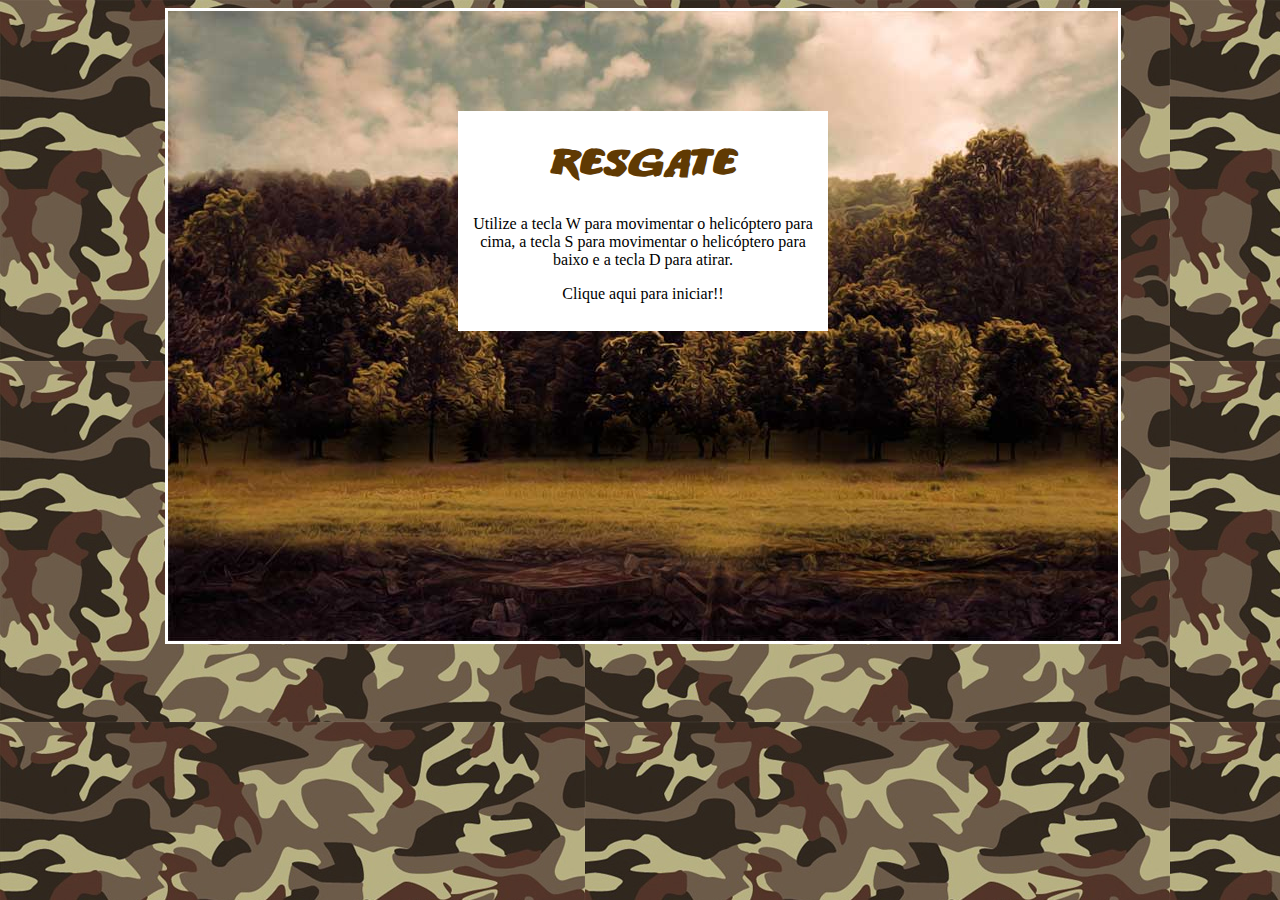
<file: index.html>
<!doctype html>
<html>
<head>
<meta charset="utf-8">
<title>Resgate</title>
<link href="css/estilos.css" rel="stylesheet" type="text/css">
</head>

<body>
<div id="container"> <!-- div container !-->

	<div id="fundoGame"> <!-- div fundoGame !-->
	
		<div id="inicio" onclick="start() "><h1> Resgate </h1> <!-- div inicio !-->
		<p>Utilize a tecla W para movimentar o helicóptero para cima, a tecla S para movimentar o helicóptero para baixo e a tecla D para atirar.</p>
		<p> Clique aqui para iniciar!! </p>
		</div> <!-- Fim da div inicio !-->
		
    </div> <!-- Fim da div fundoGame !-->
	
</div> <!-- Fim da div container !-->
<!-- Sons do jogo !-->
<audio src="sons/som.mp3" preload="auto" id="somDisparo"></audio>
<audio src="sons/explosao.mp3" preload="auto" id="somExplosao"></audio>
<audio src="sons/musica_fundo.mp3" preload="auto" id="musica"></audio>
<audio src="sons/gameover.mp3" preload="auto" id="somGameover"></audio>
<audio src="sons/perdido.mp3" preload="auto" id="somPerdido"></audio>	
<audio src="sons/resgate.mp3" preload="auto" id="somResgate"></audio>
<!-- Fim sons do jogo-->
<script type="text/javascript" src="js/jquery-1.11.1.min.js"></script>
<script type="text/javascript" src="js/js.js"></script>
<script type="text/javascript" src="js/jquery-collision.min.js"></script>
</body>
</html>
</file>
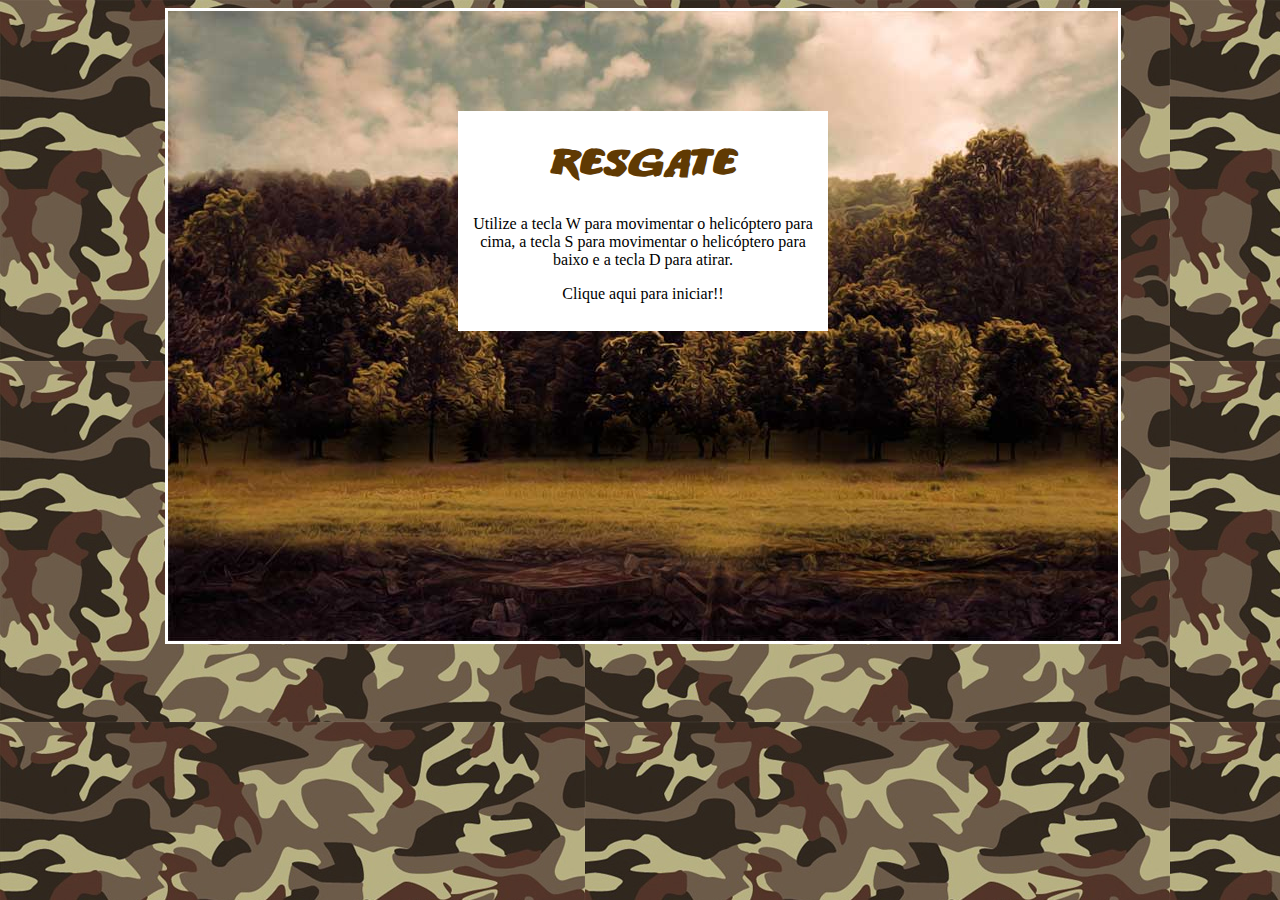
<file: jogo1/index.html>
<!doctype html>
<html>
<head>
<meta charset="utf-8">
<title>Resgate</title>
<link href="css/estilos.css" rel="stylesheet" type="text/css">
</head>

<body>
<div id="container"> <!-- div container !-->

	<div id="fundoGame"> <!-- div fundoGame !-->
	
		<div id="inicio" onclick="start() "><h1> Resgate </h1> <!-- div inicio !-->
		<p>Utilize a tecla W para movimentar o helicóptero para cima, a tecla S para movimentar o helicóptero para baixo e a tecla D para atirar.</p>
		<p> Clique aqui para iniciar!! </p>
		</div> <!-- Fim da div inicio !-->
		
    </div> <!-- Fim da div fundoGame !-->
	
</div> <!-- Fim da div container !-->
<!-- Sons do jogo !-->
<audio src="sons/som.mp3" preload="auto" id="somDisparo"></audio>
<audio src="sons/explosao.mp3" preload="auto" id="somExplosao"></audio>
<audio src="sons/musica_fundo.mp3" preload="auto" id="musica"></audio>
<audio src="sons/gameover.mp3" preload="auto" id="somGameover"></audio>
<audio src="sons/perdido.mp3" preload="auto" id="somPerdido"></audio>	
<audio src="sons/resgate.mp3" preload="auto" id="somResgate"></audio>
<!-- Fim sons do jogo-->
<script type="text/javascript" src="js/jquery-1.11.1.min.js"></script>
<script type="text/javascript" src="js/js.js"></script>
<script type="text/javascript" src="js/jquery-collision.min.js"></script>
</body>
</html>
</file>
<file: css/estilos.css>
@font-face {
	font-family:Titulo;
	src:url(../fontes/ANODETONOONE.TTF);
}

h1 {
	font-family:Titulo;
	font-size:40px;
	color:#603A03;
}

body {
	background-image:url(../imgs/fundo.jpg);
}

#container{
	width:950px;
	height:auto;
	position:relative;
	margin-left:auto;
	margin-right:auto;
}


#fundoGame {
	width:950px;
	height:630px;
	background-image:url(../imgs/fundo_game.jpg);
	border-color:#FFF;
	border-style:solid;
}

#jogador {
	width:256px;
	height:66px;
	position:absolute;
	left:8px;
	top:179px;
    background-image:url(../imgs/apache.png);

}

#inimigo1 {
	width: 256px;
	height: 66px;
	position: absolute;
	left: 689px;
	top: 253px;
	background-image:url(../imgs/inimigo1.png);
	
}

#inimigo2 {
	width: 165px;
	height: 70px;
	position: absolute;
	left: 775px;
	top: 447px;
	background-image: url(../imgs/inimigo2.png);
}

#amigo {
	width: 44px;
	height: 51px;
	position: absolute;
	left: 10px;
	top: 464px;
	background-image:url(../imgs/amigo.png);
}

#inicio {
	width:350px;
	height:200px;
	background-color:#FFF;
 	margin-left:auto;
    margin-right:auto;
 	margin-top:100px;
	text-align:center;
	padding:10px;

}

.anima1 {
	background-image:url(../imgs/helicoptero.png);
	animation:play .5s steps(2) infinite;

    -webkit-animation: play .5s steps(2) infinite;
    -moz-animation: play .5s steps(2) infinite;
    -ms-animation: play .5s steps(2) infinite;
    -o-animation: play .5s steps(2) infinite;
}

@keyframes play {
	from {background-position:0px;}
	to {background-position:-512px;}
}

@-webkit-keyframes play {
    from { background-position:0px; }
      to { background-position: -512px; }
 }
 
 @-moz-keyframes play {
    from { background-position:0px; }
      to { background-position: -512px; }
 }
 
 @-ms-keyframes play {
    from { background-position:0px; }
      to { background-position: -512px; }
 }
 
 @-o-keyframes play {
    from { background-position:0px; }
      to { background-position: -512px; }
 }

 .anima2 {
    background-image:url(../imgs/inimigo1.png);
    animation: play .5s steps(2) infinite;
    -webkit-animation: play .5s steps(2) infinite;
    -moz-animation: play .5s steps(2) infinite;
    -ms-animation: play .5s steps(2) infinite;
    -o-animation: play .5s steps(2) infinite; 
}

.anima3 {
	background-image:url(../imgs/amigo.png);
	animation:play2 .9s steps(12) infinite;
	-webkit-animation: play2 .9s steps(12) infinite;
    -moz-animation: play2 .9s steps(12) infinite;
    -ms-animation: play2 .9s steps(12) infinite;
    -o-animation: play2 .9s steps(12) infinite;
}

@keyframes play2 {
	from {background-position:0px;}
	to {background-position:-528px;}
}

@-webkit-keyframes play2 {
   from { background-position:    0px; }
     to { background-position: -528px; }
}

@-moz-keyframes play2 {
   from { background-position:    0px; }
     to { background-position: -528px; }
}

@-ms-keyframes play2 {
   from { background-position:    0px; }
     to { background-position: -528px; }
}

@-o-keyframes play2 {
   from { background-position:    0px; }
     to { background-position: -528px; }
}

#disparo {
	width: 50px;
	height: 8px;
	position: absolute;
	background-image: url(../imgs/disparo.png);
}

#explosao1 {
	width:15px;
	height:87px;
	position:absolute;

}

#explosao2 {
	width:15px;
	height:87px;
	position:absolute;
	
}

#explosao3 {
	width:44px;
	height:51px;
	position:absolute;
}

.anima4 {
	width:44px;
	height:51px;
	background-image:url(../imgs/amigo_morte.png);
	animation:play3 .5s steps(7) infinite;
	-webkit-animation: play3 .5s steps(7) infinite;
       -moz-animation: play3 .5s steps(7) infinite;
        -ms-animation: play3 .5s steps(7) infinite;
         -o-animation: play3 .5s steps(7) infinite;
}

@keyframes play3 {
	from {background-position:0px;}
	to {background-position:-308px;}
}

@-webkit-keyframes play3 {
   from { background-position:    0px; }
     to { background-position: -308px; }
}

@-moz-keyframes play3 {
   from { background-position:    0px; }
     to { background-position: -308px; }
}

@-ms-keyframes play3 {
   from { background-position:    0px; }
     to { background-position: -308px; }
}

@-o-keyframes play3 {
   from { background-position:    0px; }
     to { background-position: -308px; }
}

#placar {
	width: 450px;
	height: 50px;
	position: absolute;
	left: 5px;
	top: 590px;
}

h2 {
	font-family:Titulo;
	font-size:20px;
	color:#FFF
}

#energia {
	width: 140px;
	height: 38px;
	position: absolute;
	left: 750px;
	top: 7px;	
}

h3 {
	font-family:Titulo;
	font-size:20px;
	color:#603A03;

}

#fim {
	width:350px;
	height:200px;
	background-color:#FFF;
 	margin-left:auto;
    	margin-right:auto;
 	margin-top:100px;
	text-align:center;
	padding:10px;

}
</file>
<file: jogo1/css/estilos.css>
@font-face {
	font-family:Titulo;
	src:url(../fontes/ANODETONOONE.TTF);
}

h1 {
	font-family:Titulo;
	font-size:40px;
	color:#603A03;
}

body {
	background-image:url(../imgs/fundo.jpg);
}

#container{
	width:950px;
	height:auto;
	position:relative;
	margin-left:auto;
	margin-right:auto;
}


#fundoGame {
	width:950px;
	height:630px;
	background-image:url(../imgs/fundo_game.jpg);
	border-color:#FFF;
	border-style:solid;
}

#jogador {
	width:256px;
	height:66px;
	position:absolute;
	left:8px;
	top:179px;
    background-image:url(../imgs/apache.png);

}

#inimigo1 {
	width: 256px;
	height: 66px;
	position: absolute;
	left: 689px;
	top: 253px;
	background-image:url(../imgs/inimigo1.png);
	
}

#inimigo2 {
	width: 165px;
	height: 70px;
	position: absolute;
	left: 775px;
	top: 447px;
	background-image: url(../imgs/inimigo2.png);
}

#amigo {
	width: 44px;
	height: 51px;
	position: absolute;
	left: 10px;
	top: 464px;
	background-image:url(../imgs/amigo.png);
}

#inicio {
	width:350px;
	height:200px;
	background-color:#FFF;
 	margin-left:auto;
    margin-right:auto;
 	margin-top:100px;
	text-align:center;
	padding:10px;

}

.anima1 {
	background-image:url(../imgs/helicoptero.png);
	animation:play .5s steps(2) infinite;

    -webkit-animation: play .5s steps(2) infinite;
    -moz-animation: play .5s steps(2) infinite;
    -ms-animation: play .5s steps(2) infinite;
    -o-animation: play .5s steps(2) infinite;
}

@keyframes play {
	from {background-position:0px;}
	to {background-position:-512px;}
}

@-webkit-keyframes play {
    from { background-position:0px; }
      to { background-position: -512px; }
 }
 
 @-moz-keyframes play {
    from { background-position:0px; }
      to { background-position: -512px; }
 }
 
 @-ms-keyframes play {
    from { background-position:0px; }
      to { background-position: -512px; }
 }
 
 @-o-keyframes play {
    from { background-position:0px; }
      to { background-position: -512px; }
 }

 .anima2 {
    background-image:url(../imgs/inimigo1.png);
    animation: play .5s steps(2) infinite;
    -webkit-animation: play .5s steps(2) infinite;
    -moz-animation: play .5s steps(2) infinite;
    -ms-animation: play .5s steps(2) infinite;
    -o-animation: play .5s steps(2) infinite; 
}

.anima3 {
	background-image:url(../imgs/amigo.png);
	animation:play2 .9s steps(12) infinite;
	-webkit-animation: play2 .9s steps(12) infinite;
    -moz-animation: play2 .9s steps(12) infinite;
    -ms-animation: play2 .9s steps(12) infinite;
    -o-animation: play2 .9s steps(12) infinite;
}

@keyframes play2 {
	from {background-position:0px;}
	to {background-position:-528px;}
}

@-webkit-keyframes play2 {
   from { background-position:    0px; }
     to { background-position: -528px; }
}

@-moz-keyframes play2 {
   from { background-position:    0px; }
     to { background-position: -528px; }
}

@-ms-keyframes play2 {
   from { background-position:    0px; }
     to { background-position: -528px; }
}

@-o-keyframes play2 {
   from { background-position:    0px; }
     to { background-position: -528px; }
}

#disparo {
	width: 50px;
	height: 8px;
	position: absolute;
	background-image: url(../imgs/disparo.png);
}

#explosao1 {
	width:15px;
	height:87px;
	position:absolute;

}

#explosao2 {
	width:15px;
	height:87px;
	position:absolute;
	
}

#explosao3 {
	width:44px;
	height:51px;
	position:absolute;
}

.anima4 {
	width:44px;
	height:51px;
	background-image:url(../imgs/amigo_morte.png);
	animation:play3 .5s steps(7) infinite;
	-webkit-animation: play3 .5s steps(7) infinite;
       -moz-animation: play3 .5s steps(7) infinite;
        -ms-animation: play3 .5s steps(7) infinite;
         -o-animation: play3 .5s steps(7) infinite;
}

@keyframes play3 {
	from {background-position:0px;}
	to {background-position:-308px;}
}

@-webkit-keyframes play3 {
   from { background-position:    0px; }
     to { background-position: -308px; }
}

@-moz-keyframes play3 {
   from { background-position:    0px; }
     to { background-position: -308px; }
}

@-ms-keyframes play3 {
   from { background-position:    0px; }
     to { background-position: -308px; }
}

@-o-keyframes play3 {
   from { background-position:    0px; }
     to { background-position: -308px; }
}

#placar {
	width: 450px;
	height: 50px;
	position: absolute;
	left: 5px;
	top: 590px;
}

h2 {
	font-family:Titulo;
	font-size:20px;
	color:#FFF
}

#energia {
	width: 140px;
	height: 38px;
	position: absolute;
	left: 750px;
	top: 7px;	
}

h3 {
	font-family:Titulo;
	font-size:20px;
	color:#603A03;

}

#fim {
	width:350px;
	height:200px;
	background-color:#FFF;
 	margin-left:auto;
    	margin-right:auto;
 	margin-top:100px;
	text-align:center;
	padding:10px;

}
</file>
